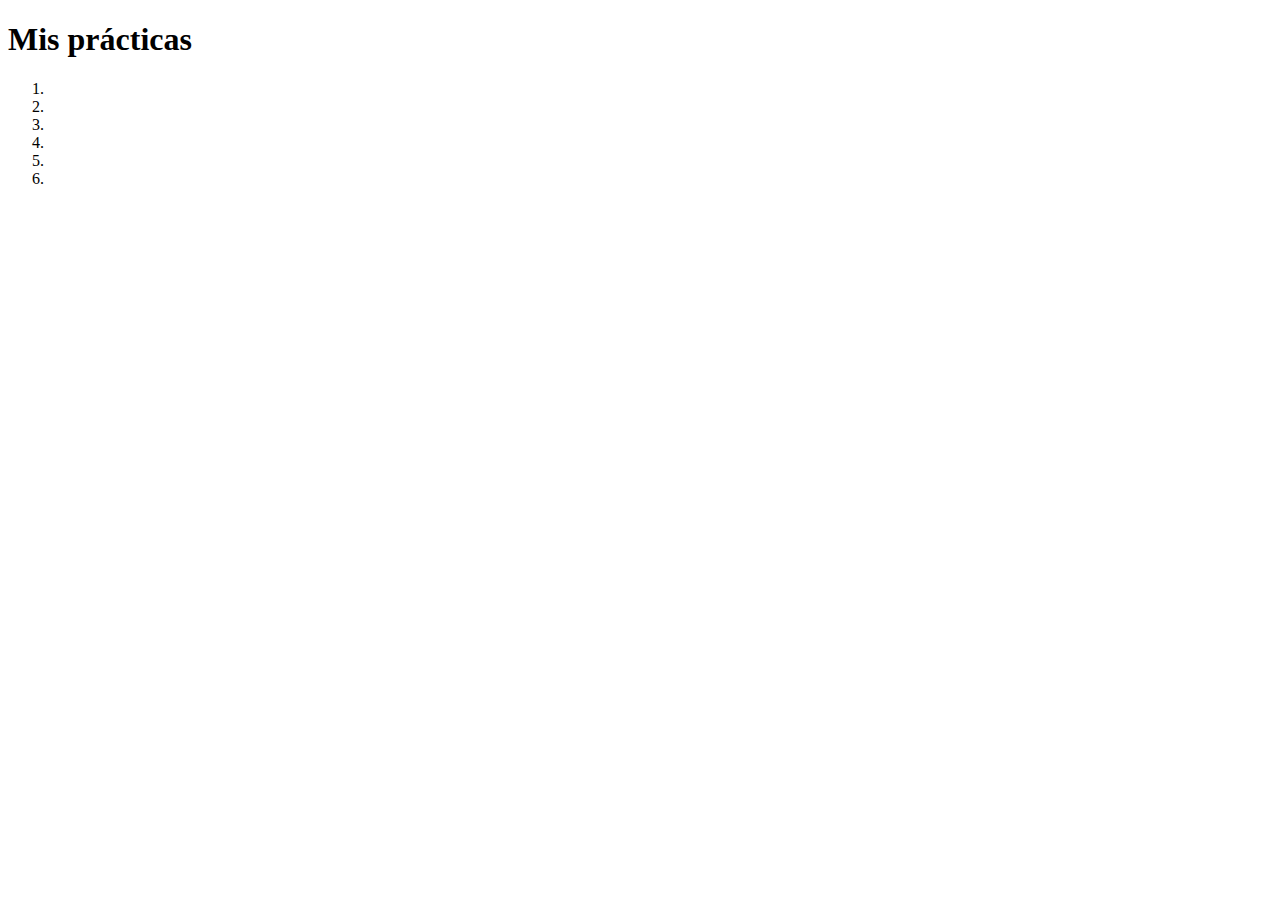
<file: index. jaz.htm>
<!DOCTYPE html>
<!-- saved from url=(0066)file:///Users/alumnosldg/Desktop/PRACTICAS%20WEB%20JAZZ/index.html -->
<html lang="en"><head><meta http-equiv="Content-Type" content="text/html; charset=UTF-8">
 
 <meta name="viewport" content="width=device-width, initial-scale=1.0">
 <title>Document</title>
</head>
<body>
    <h1>Mis prácticas</h1>
    <ol>
        <li><a href="file:///Users/alumnosldg/Desktop/PRACTICAS%20WEB%20JAZZ/encabezados.html"></a></li>
        <li><a href="file:///Users/alumnosldg/Desktop/PRACTICAS%20WEB%20JAZZ/internet.html"></a></li>
        <li><a href="file:///Users/alumnosldg/Desktop/PRACTICAS%20WEB%20JAZZ/maestros%20del%20disen%CC%83o%20grafico%20web/MAESTROS%20DEL%20DISE%C3%91O%20GRAFICO%20index.html"></a></li>
       <li><a href="file:///Users/alumnosldg/Desktop/PRACTICAS%20WEB%20JAZZ/style.css"></a></li>
       <li><a href="file:///Users/alumnosldg/Desktop/PRACTICAS%20WEB%20JAZZ/PRACTICA%202/BASICOS%20DE%20INTERNET.html"></a></li>
       <li><a href="file:///Users/alumnosldg/Desktop/PRACTICAS%20WEB%20JAZZ/U2/Bio.html"></a></li>
    </ol>


</body></html>
</file>
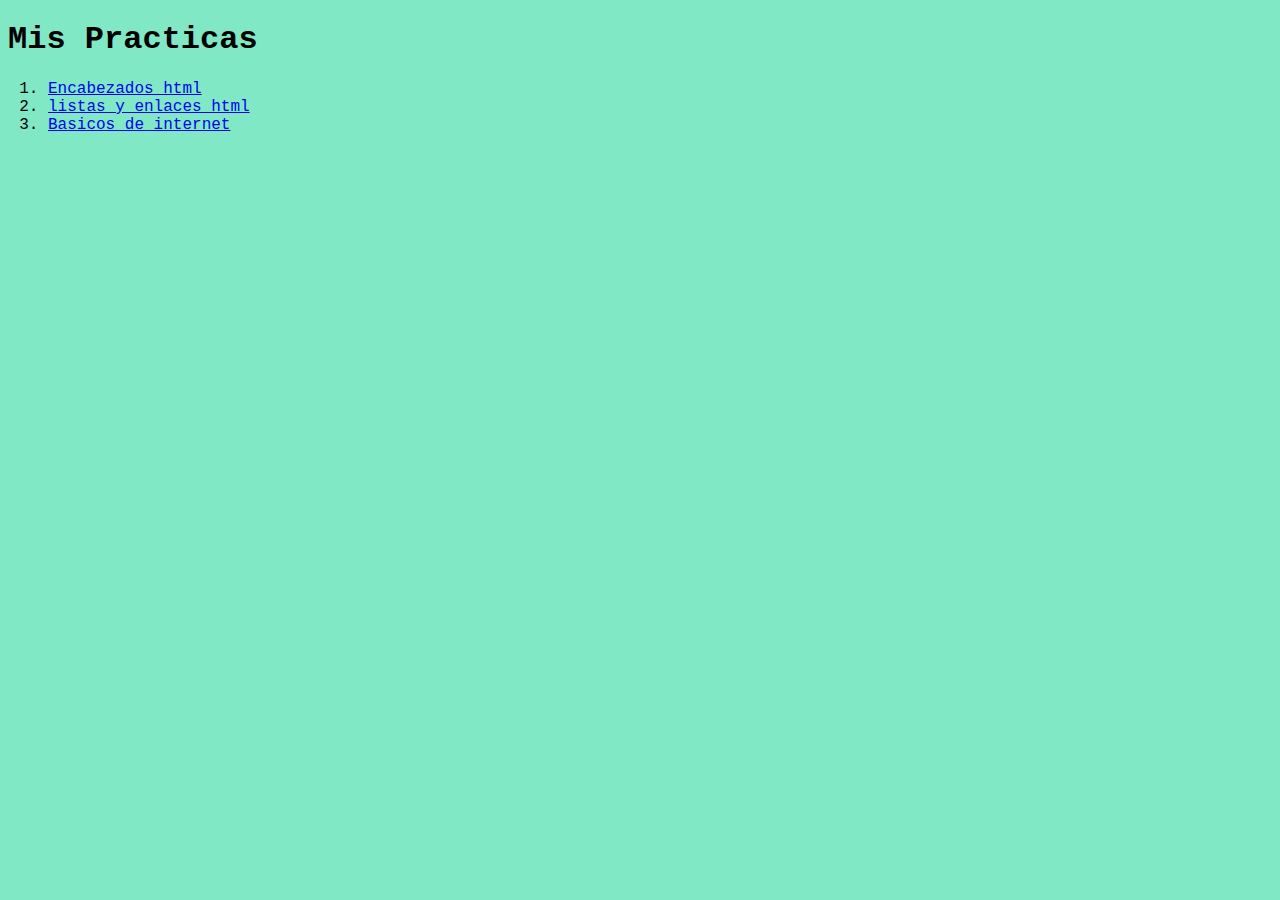
<file: internet.html>
<!DOCTYPE html>
<html lang="en">
<head>
 <meta charset="UTF-8">
 <meta name="viewport" content="width=device-width, initial-scale=1.0">
 <title>Document</title>
 <link rel="stylesheet" href="style.css">
</head>
<body>
 <h1>Mis Practicas</h1>
 <ol>
     <li><a href="/U2/encabezados.html" target="_blank">Encabezados html</a></li>
     <li><a href="/U2/encabezados.html" target="_blank"> listas y enlaces html</a></li>
     <li><a href="/internet.html" target="_blank" >Basicos de internet</a></li>
    </ol>
</body>
</html>
</file>
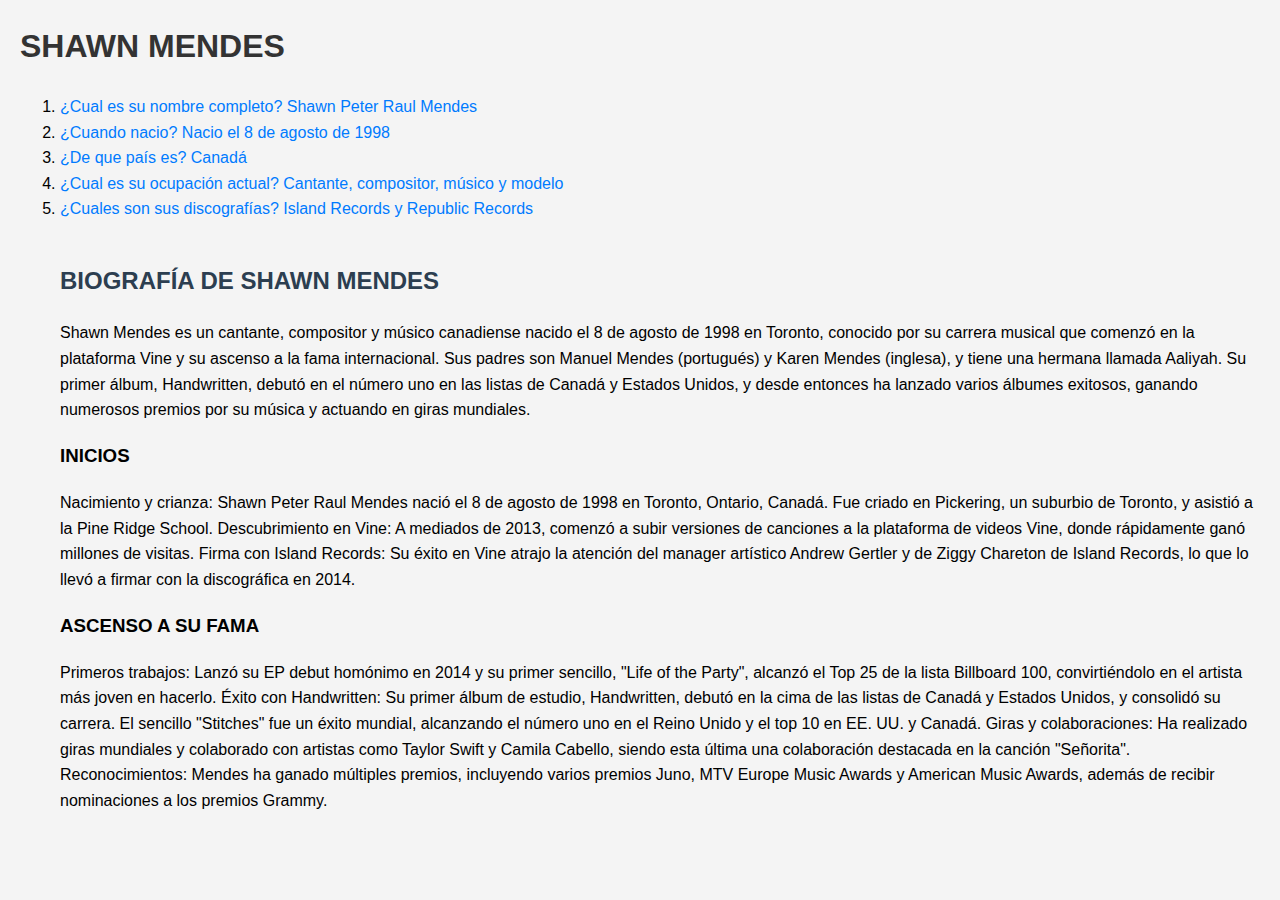
<file: U2/Bio.html>
<!DOCTYPE html>
<html lang="en">
<head>
 <meta charset="UTF-8">
 <meta name="viewport" content="width=device-width, initial-scale=1.0">
 <title>BIOGRAFIA</title>
 <STyle>body {
  font-family: Arial, sans-serif;
  line-height: 1.6;
  margin: 20px;
  background-color: #f4f4f4;
}
h1 {
  color: #333;
}
a {
  color: #007BFF;
  text-decoration: none;
}
a:hover {
  text-decoration: underline;
}
h2 {
  color: #2c3e50;
  margin-top: 40px;
}
img {
  max-width: 500px;
  display: block;
  margin: 10px 0;
}</STyle>
</head>
<body>
 <H1>SHAWN MENDES</H1>

<ol>
 <li><a href=>¿Cual es su nombre completo? Shawn Peter Raul Mendes</a></li>
 <li><a href=>¿Cuando nacio? Nacio el 8 de agosto de 1998</a></li>
 <li><a href=>¿De que país es? Canadá</a></li>
 <li><a href=>¿Cual es su ocupación actual? Cantante, compositor, músico y modelo</a></li>
 <li><a href=>¿Cuales son sus discografías? Island Records y Republic Records</a></li>
 <h2>BIOGRAFÍA DE SHAWN MENDES</h2>
 <P>Shawn Mendes es un cantante, compositor y músico canadiense nacido el 8 de agosto de 1998 en Toronto, conocido por su carrera musical que comenzó en la plataforma Vine y su ascenso a la fama internacional. Sus padres son Manuel Mendes (portugués) y Karen Mendes (inglesa), y tiene una hermana llamada Aaliyah. Su primer álbum, Handwritten, debutó en el número uno en las listas de Canadá y Estados Unidos, y desde entonces ha lanzado varios álbumes exitosos, ganando numerosos premios por su música y actuando en giras mundiales. </P>

 <H3>INICIOS</H3>
 <P>Nacimiento y crianza: Shawn Peter Raul Mendes nació el 8 de agosto de 1998 en Toronto, Ontario, Canadá. Fue criado en Pickering, un suburbio de Toronto, y asistió a la Pine Ridge School.
  Descubrimiento en Vine: A mediados de 2013, comenzó a subir versiones de canciones a la plataforma de videos Vine, donde rápidamente ganó millones de visitas.
  Firma con Island Records: Su éxito en Vine atrajo la atención del manager artístico Andrew Gertler y de Ziggy Chareton de Island Records, lo que lo llevó a firmar con la discográfica en 2014.</P>
  <H3>ASCENSO A SU FAMA</H3>
  <P>Primeros trabajos: Lanzó su EP debut homónimo en 2014 y su primer sencillo, "Life of the Party", alcanzó el Top 25 de la lista Billboard 100, convirtiéndolo en el artista más joven en hacerlo. 
   Éxito con Handwritten: Su primer álbum de estudio, Handwritten, debutó en la cima de las listas de Canadá y Estados Unidos, y consolidó su carrera. El sencillo "Stitches" fue un éxito mundial, alcanzando el número uno en el Reino Unido y el top 10 en EE. UU. y Canadá. 
   Giras y colaboraciones: Ha realizado giras mundiales y colaborado con artistas como Taylor Swift y Camila Cabello, siendo esta última una colaboración destacada en la canción "Señorita". 
   Reconocimientos: Mendes ha ganado múltiples premios, incluyendo varios premios Juno, MTV Europe Music Awards y American Music Awards, además de recibir nominaciones a los premios Grammy. </P>
</ol>
</body>
</html>
</file>
<file: style.css>
/*DOCUMENTO CSS*/

body {background-color: rgb(129, 232, 197);
      font-family: 'Courier New', Courier, monospace;
       }
</file>
